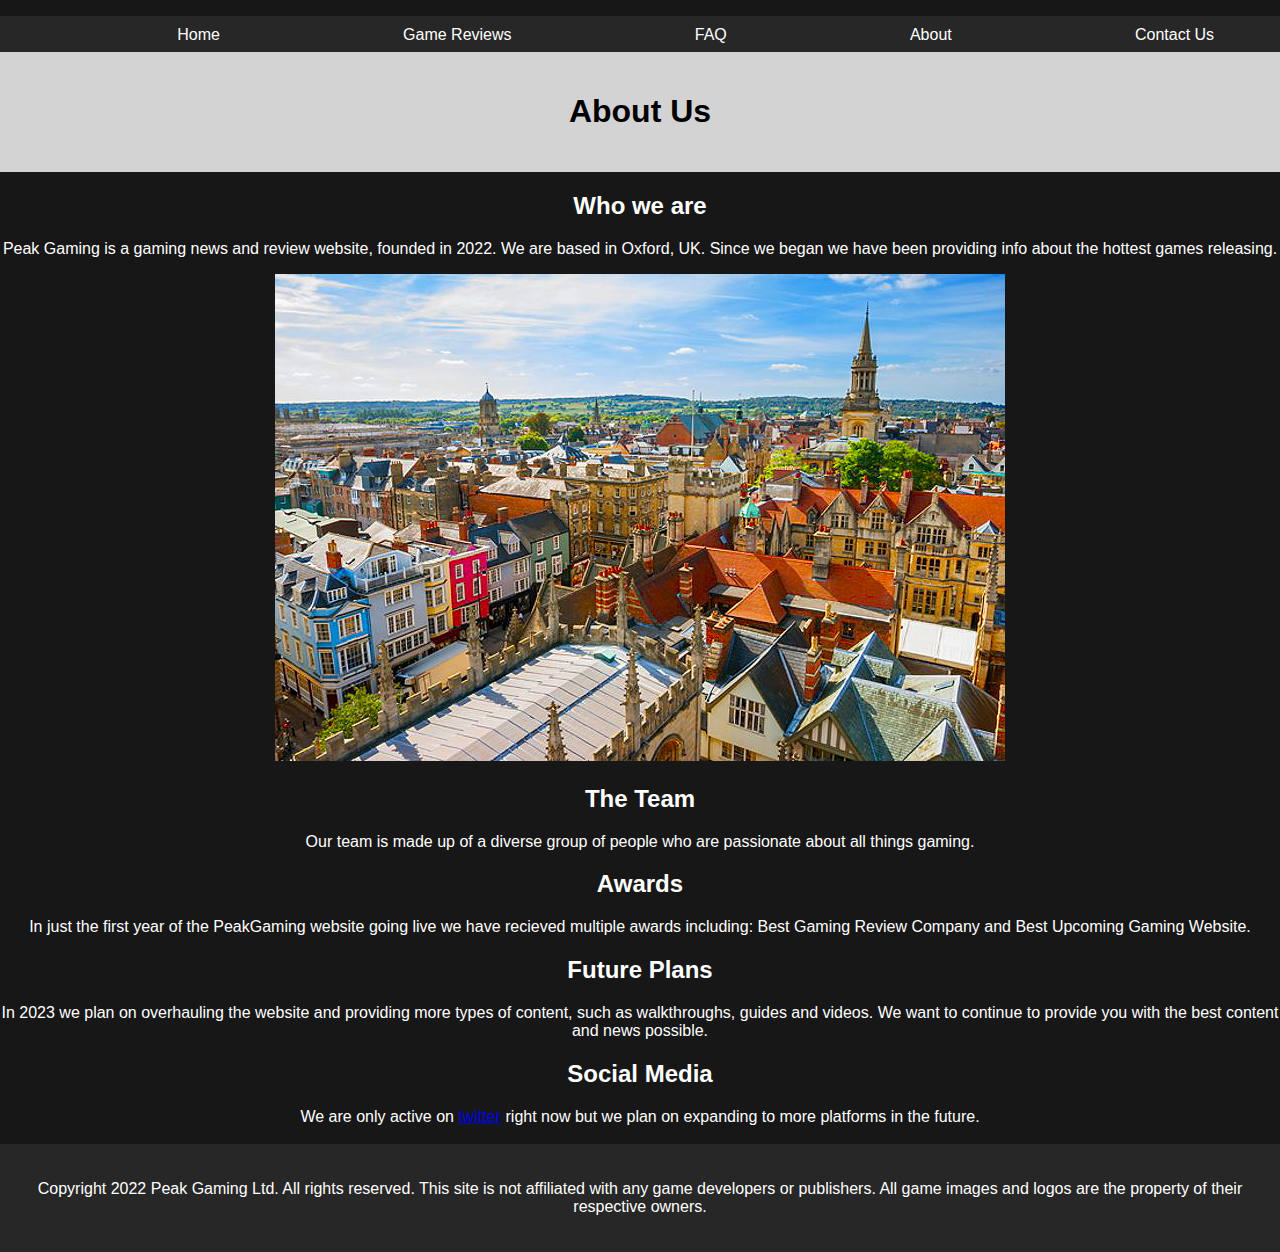
<file: aboutus.html>
<!DOCTYPE html>
<html lang="en">

<head>
  <meta charset="UTF-8">
  <meta http-equiv="X-UA-Compatible" content="IE=edge">
  <meta name="viewport" content="width=device-width, initial-scale=1.0">
  <title>About</title>
  <link rel="stylesheet" href="style.css">
</head>

<body>

  <div class="navigation">

    <ul>

      <li>
        <a href="index.html">Home</a>
      </li>

      <li>
        <a href="games.html">Game Reviews</a>
      </li>

      <li>
        <a href="faq.html">FAQ</a>
      </li>

      <li>
        <a href="aboutus.html">About</a>
      </li>

      <li>
        <a href="contact.html">Contact Us</a>
      </li>

    </ul>

  </div>

  <header>
    <h1>About Us</h1>
  </header>

  <div class="grid">
    <div class="aboutSubHead">
      <h2>Who we are</h2>
    </div>

    <div class="aboutText">
      <p>Peak Gaming is a gaming news and review website, founded in 2022. We are based in Oxford, UK. Since we began we have been providing info about the hottest games releasing.</p>
      <img src="oxford.jpg" alt="Oxford. Where we are based.">
    </div>
    
    <div class="aboutSubHead">
      <h2>The Team</h2>    
    </div>

    <div class="aboutText">
      <p>Our team is made up of a diverse group of people who are passionate about all things gaming.</p>
    </div>

    <div class="aboutSubHead">
      <h2>Awards</h2>
    </div>

    <div class="aboutText">
      <p>In just the first year of the PeakGaming website going live we have recieved multiple awards including: Best Gaming Review Company and Best Upcoming Gaming Website.</p>
    </div>

    <div class="aboutSubHead">
      <h2>Future Plans</h2>
    </div>

    <div class="aboutText">
      <p>In 2023 we plan on overhauling the website and providing more types of content, such as walkthroughs, guides and videos. We want to continue to provide you with the best content and news possible.</p>
    </div>

    <div class="aboutSubHead">
      <h2>Social Media</h2>
    </div>
    
    <div class="aboutText">We are only active on <a href="https://twitter.com/PeakGamingLtd"> twitter</a> right now but we plan on expanding to more platforms in the future.</div>
  </div>
  <br>
  
  <footer>
    <p>Copyright 2022 Peak Gaming Ltd. All rights reserved. This site is not affiliated with any game developers or publishers. All game images and logos are the property of their respective owners.</p>
  </footer>

</body>

</html>
</file>
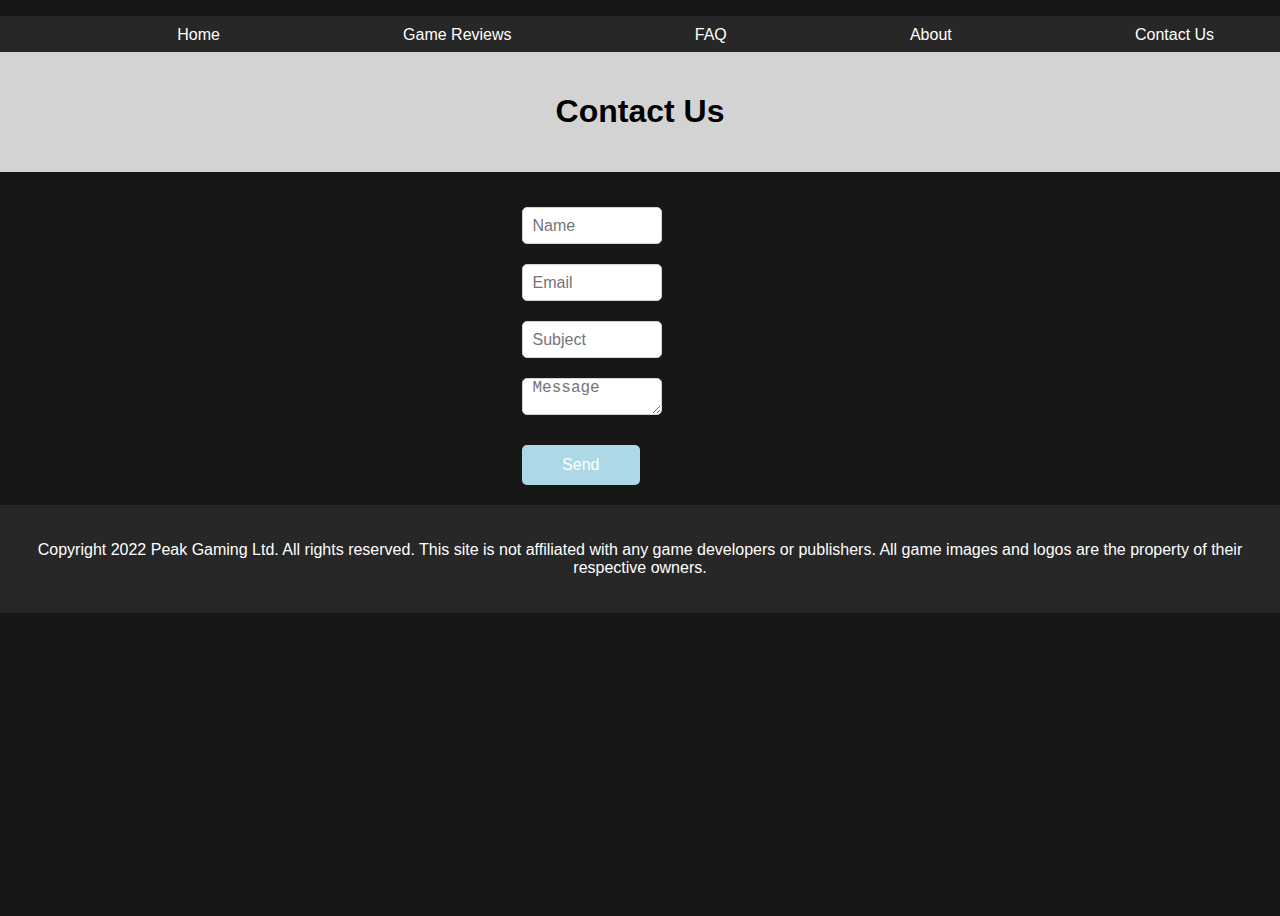
<file: contact.html>
<!DOCTYPE html>
<html lang="en">

<head>
  <meta charset="UTF-8">
  <meta http-equiv="X-UA-Compatible" content="IE=edge">
  <meta name="viewport" content="width=device-width, initial-scale=1.0">
  <title>Contact</title>
  <link rel="stylesheet" href="style.css">
</head>

<body>

  <div class="navigation">

    <ul>

      <li>
        <a href="index.html">Home</a>
      </li>

      <li>
        <a href="games.html">Game Reviews</a>
      </li>

      <li>
        <a href="faq.html">FAQ</a>
      </li>

      <li>
        <a href="aboutus.html">About</a>
      </li>

      <li>
        <a href="contact.html">Contact Us</a>
      </li>

    </ul>

  </div>

  <header>
    <h1>Contact Us</h1>
  </header>

  <div class="form-container">
    <form>
      <input class="form-input" type="text" placeholder="Name" />
      <input class="form-input" type="email" placeholder="Email" />
      <input class="form-input" type="text" placeholder="Subject" />
      <textarea class="form-input" placeholder="Message"></textarea>
      <button class="form-button" type="submit">Send</button>
    </form>
  </div>

  <footer>
    <p>Copyright 2022 Peak Gaming Ltd. All rights reserved. This site is not affiliated with any game developers or publishers. All game images and logos are the property of their respective owners.</p>
  </footer>

</body>

</html>
</file>
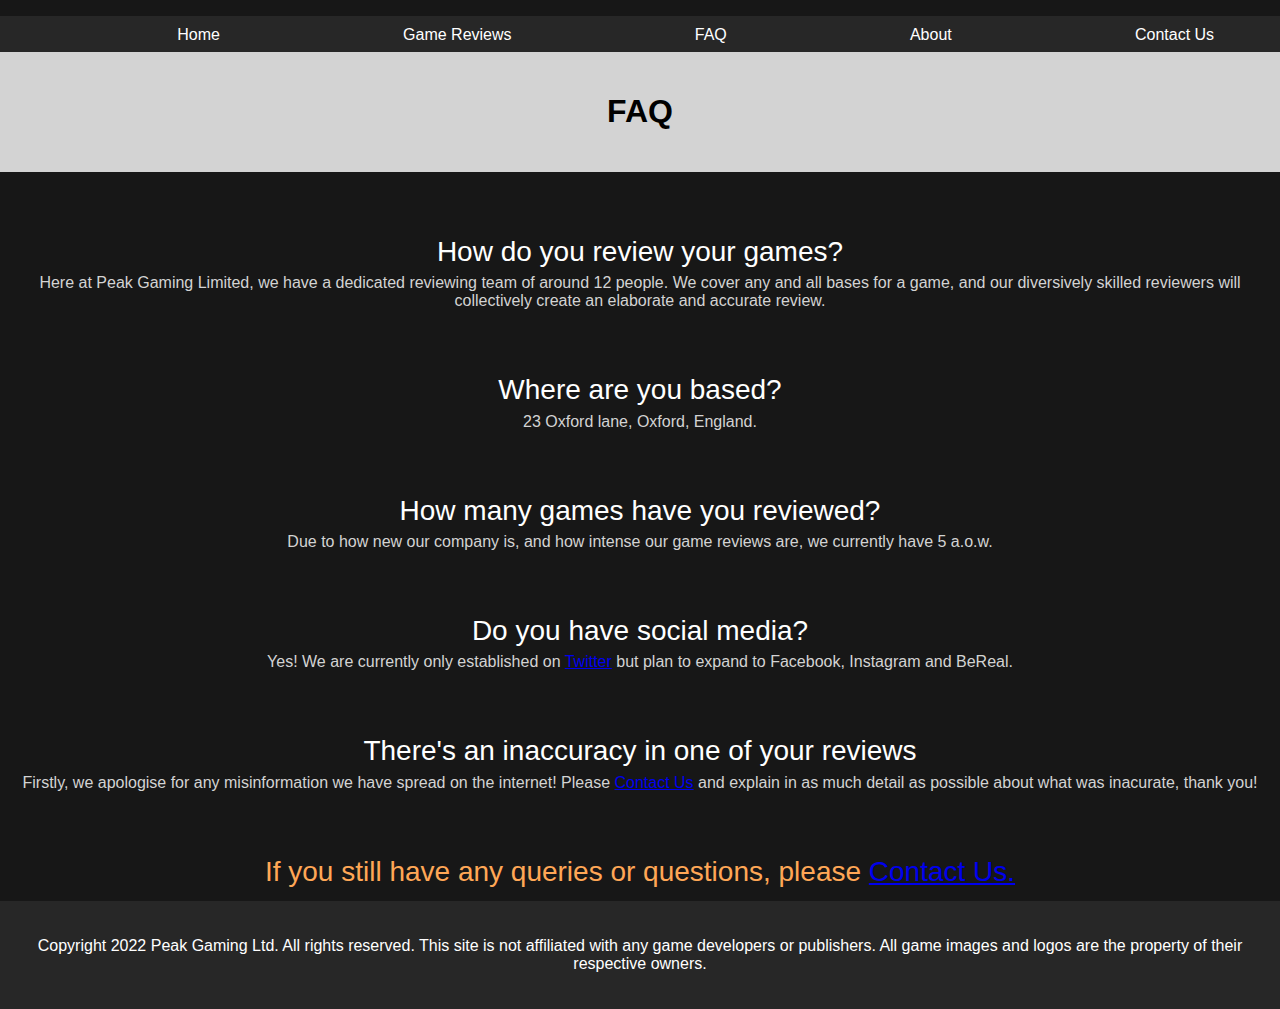
<file: faq.html>
<!DOCTYPE html>
<html lang="en">

<head>
  <meta charset="UTF-8">
  <meta http-equiv="X-UA-Compatible" content="IE=edge">
  <meta name="viewport" content="width=device-width, initial-scale=1.0">
  <title>FAQ</title>
  <link rel="stylesheet" href="style.css">
</head>

<body>

  <div class="navigation">

    <ul>

      <li>
        <a href="index.html">Home</a>
      </li>

      <li>
        <a href="games.html">Game Reviews</a>
      </li>

      <li>
        <a href="faq.html">FAQ</a>
      </li>

      <li>
        <a href="aboutus.html">About</a>
      </li>

      <li>
        <a href="contact.html">Contact Us</a>
      </li>

    </ul>

  </div>

  <header>
    <h1>FAQ</h1>
  </header>

  <div class="question">How do you review your games?</div>
    <div class="answer">Here at Peak Gaming Limited, we have a dedicated reviewing team of around 12 people. We cover any and all bases for a game, and our diversively skilled reviewers will collectively create an elaborate and accurate review.</div>
    <div class="question">Where are you based?</div>
    <div class="answer">23 Oxford lane, Oxford, England.</div>
    <div class="question">How many games have you reviewed?</div>
    <div class="answer">Due to how new our company is, and how intense our game reviews are, we currently have 5 a.o.w.</div>
    <div class="question">Do you have social media?</div>
    <div class="answer">Yes! We are currently only established on <a href="https://twitter.com/PeakGamingLtd" target="_blank">Twitter</a> but plan to expand to Facebook, Instagram and BeReal.</div>
    <div class="question">There's an inaccuracy in one of your reviews</div>
    <div class="answer">Firstly, we apologise for any misinformation we have spread on the internet! Please <a href="contact.html">Contact Us</a> and explain in as much detail as possible about what was inacurate, thank you!</div>
    <div class="FAQEnd">If you still have any queries or questions, please <a href="contact.html">Contact Us.</a></div>

    <footer>
      <p>Copyright 2022 Peak Gaming Ltd. All rights reserved. This site is not affiliated with any game developers or publishers. All game images and logos are the property of their respective owners.</p>
    </footer>
  </div>
</body>
</file>
<file: style.css>
body {
    width: 100%;
    height: 100vh;
    margin: 0 auto;
    background-color: #171717;
    font-family: Arial, Helvetica, sans-serif;
}

header {
    background-color: lightgray;
    padding: 20px;
    text-align: center;
  }

.navigation{
  width: 100%;
  height: 4%;
  padding-top: 0px;
  margin-top: 0px;
}

main {
    display: flex;
    justify-content: center;
    align-items: center;
    height: 80vh;
  }

form {
  display: flex;
  flex-direction: column;
  color: white;
}

.form-container {
  display: flex;
  flex-direction: column;
  align-items: center;
  justify-content: center;
  margin-top: 2%;
}
.form-input {
  width: 50%;
  height: 35px;
  margin: 10px 0;
  padding: 0 10px;
  border: 1px solid lightgrey;
  border-radius: 5px;
  font-size: 16px;
}
.form-button {
  width: 50%;
  height: 40px;
  margin: 20px 0;
  border: none;
  border-radius: 5px;
  background-color: lightblue;
  font-size: 16px;
  color: white;
}
.form-button:hover {
  transform:scale(1.01);
  opacity:0.7
}


footer {
  background-color: lightgray;
  padding: 20px;
  text-align: center;
}

ul {
    list-style-type: none;
    padding: 10px;
    overflow: hidden;
    background-color: #272727;
}

li {
    margin-left: 12%;
    float: left;
}

li a {
    display: box;
    text-align: center;
    padding: 14px 16px;
    text-decoration: none;
    color:#FFFFFF;
}

li a:hover {
    background-color: #FFA756;
}

.HomeImageContainer{
    position: relative;
    text-align: center;
    color: white;
}


.HomeHeader1{
    font-size:75px;
    position: absolute;
    top: 40%;
    left: 50%;
    transform: translate(-50%, -50%);
}

.HomeSubHeader1{
    font-size: 25px;
    position: absolute;
    top: 49%;
    left: 50%;
    transform: translate(-50%, -50%);
}

.containerhome {
  border-radius: 25px;
  display: flex;
  justify-content: center;
  align-items: center;
  height: 80vh;
  width: 100%;
}

.image-container {
  display: flex;
  flex-direction: column;
  align-items: center;
  position: relative;
  justify-content: center;
  margin-right: 10px;
  margin-left: 10px;
}

.image-header {
  text-align: center;
  color: white;
  font-size: 300%;
  font: bold;
  width:75%;
}

.image-subheader {
  padding-top: 8%;
  text-align: center;
  color: lightgrey;
  font-size: 150%;
}

.image-header, .image-subheader {
  display: block;
  margin: auto;
  position: absolute;
  top: 50%;
  left: 50%;
  transform: translate(-50%, -50%);
  text-align: center;
}

.image-container:hover{
  transform:scale(1.01);
  opacity:0.7
}

footer {
    background-color: #272727;
    color: white;
    padding: 20px;
    text-align: center;
}

.aboutSubHead{
  color: white;
  font-weight: bold;
  text-align: center;
}

.aboutText{
  color: white;
  text-align: center;
}

.reviewText{
  text-align: center;
  color: white;
  border: #272727;
}

.question {
  font-size: 28px;
  text-align: center;
  color: white;
  margin-top: 5%;
}
.answer {
  margin-top: 0.5%;
  font-size: 16px;
  color: lightgrey;
  text-align: center;
}

.FAQEnd{
  margin-top: 5%;
  text-align: center;
  color:#FFA756;
  font-size: 28px;
  font: bolder;
  margin-bottom: 1%;
}
</file>
